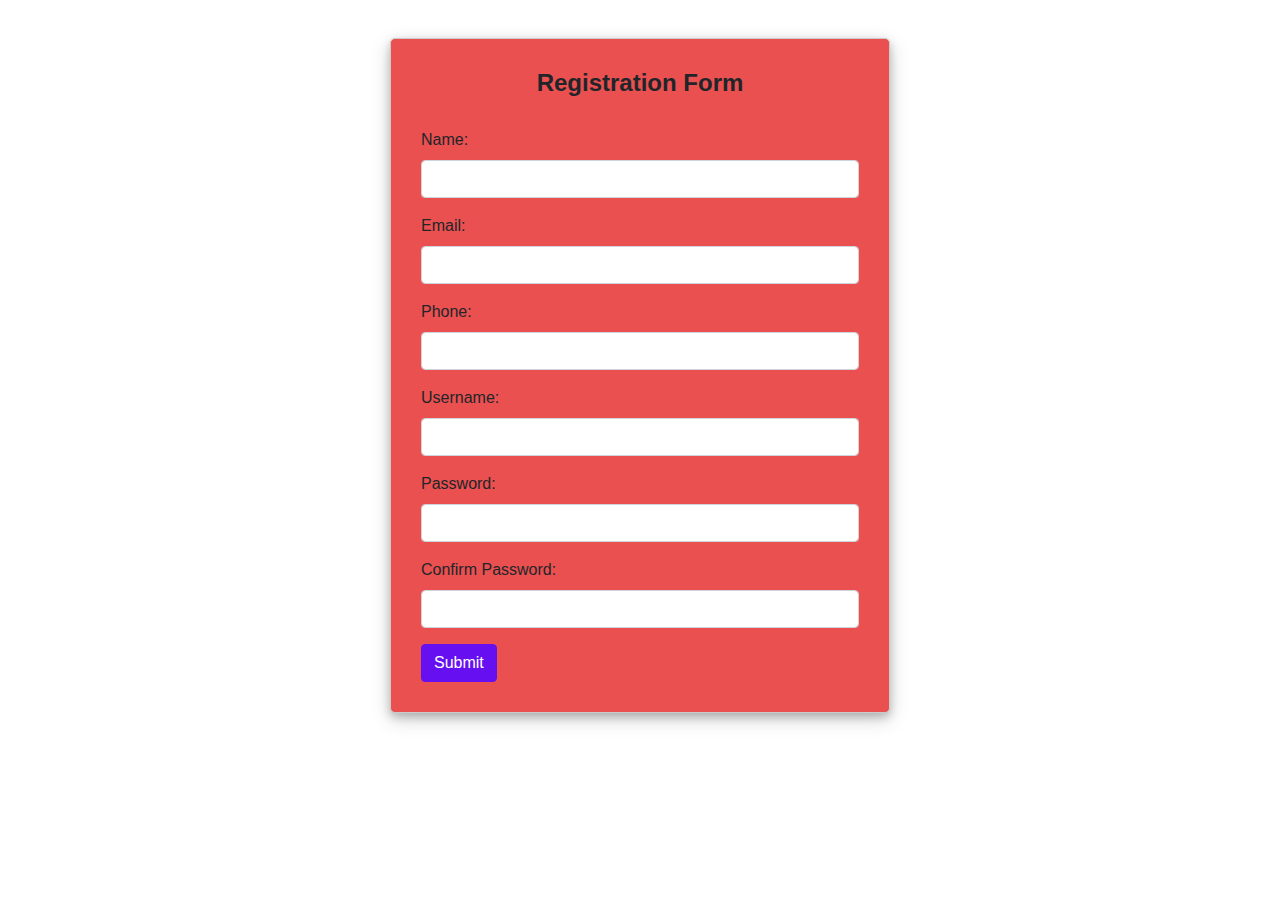
<file: project2/templates/register.html>
<!DOCTYPE html>
<html>
  <head>
    <link rel="stylesheet" href="https://stackpath.bootstrapcdn.com/bootstrap/4.5.2/css/bootstrap.min.css" integrity="sha384-JcKb8q3iqJ61gNV9KGb8thSsNjpSL0n8PARn9HuZOnIxN0hoP+VmmDGMN5t9UJ0Z" crossorigin="anonymous">
    <style>
      .form-container {
        max-width: 500px;
        padding: 30px;
        margin: auto;
        border: 1px solid #ccc;
        border-radius: 5px;
        box-shadow: 0 4px 8px 0 rgba(0, 0, 0, 0.2), 0 6px 20px 0 rgba(0, 0, 0, 0.19);
        background-color: rgb(235, 80, 80);
      }
      .form-title {
        text-align: center;
        margin-bottom: 30px;
        font-size: 24px;
        font-weight: bold;
      }
      .form-control:focus {
        border-color: #1a0837;
        box-shadow: 0 0 0 0.2rem rgba(102, 16, 242, 0.25);
      }
      .btn-primary {
        background-color: #6610f2;
        border-color: #6610f2;
      }
      .btn-primary:hover {
        background-color: #5e00e6;
        border-color: #5e00e6;
      }
      body{
        padding-top:3%;      }
    </style>
  </head>
  <body>
    <div class="form-container">
      <h1 class="form-title">Registration Form</h1>
      <form method="POST" action="">
      
        <div class="form-group">
          <label for="name">Name:</label>
          <input type="text" class="form-control" id="name" name="name" required>
        </div>
        <div class="form-group">
          <label for="email">Email:</label>
          <input type="email" class="form-control" id="email" name="email" required>
        </div>
        <div class="form-group">
          <label for="phone">Phone:</label>
          <input type="tel" class="form-control" id="phone" name="phone" required>
        </div>
        <div class="form-group">
          <label for="username">Username:</label>
          <input type="text" class="form-control" id="username" name="username" required>
        </div>
        <div class="form-group">
          <label for="password">Password:</label>
          <input type="password" class="form-control" id="password" name="password" required>
        </div>
        <div class="form-group">
          <label for="password2">Confirm Password:</label>
          <input type="password" class="form-control" id="password2" name="password2" required>
          </div>
            <button type="submit" class="btn btn-primary">Submit</button>
          </form>
          </div>
  </body>
</html>
</file>
